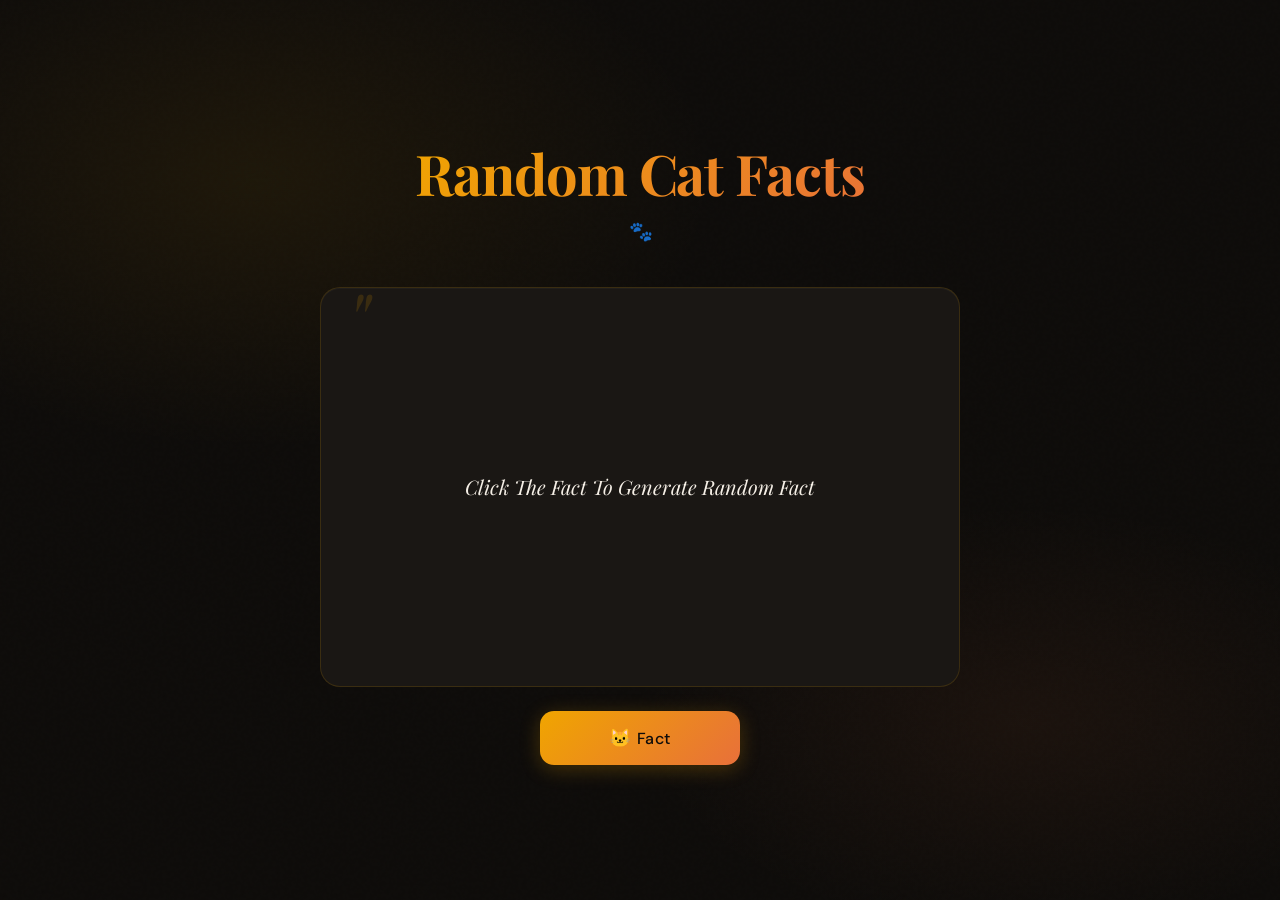
<file: index.html>
<!DOCTYPE html>
<html lang="en">

<head>
  <meta charset="UTF-8">
  <meta name="viewport" content="width=device-width, initial-scale=1.0">
  <title>Document</title>
  <link rel="stylesheet" href="style.css">

</head>

<body>
  <h1>Random Cat Facts</h1>
  <div class="container">
    <h3 class="fact">Click The Fact To Generate Random Fact</h3>
    <button class="factBtn">Fact</button>
  </div>


  <script src=" app.js">
  </script>
</body>

</html>
</file>
<file: style.css>
@import url('https://fonts.googleapis.com/css2?family=Playfair+Display:ital,wght@0,700;1,400&family=DM+Sans:wght@300;400;500&display=swap');

:root {
  --bg: #0e0c0a;
  --surface: #1a1714;
  --surface2: #242018;
  --accent: #f0a500;
  --accent2: #e8703a;
  --text: #f5efe6;
  --text-muted: #8a7f72;
  --border: rgba(240, 165, 0, 0.15);
}

*,
*::before,
*::after {
  margin: 0;
  padding: 0;
  box-sizing: border-box;
}

body {
  background-color: var(--bg);
  color: var(--text);
  font-family: 'DM Sans', sans-serif;
  min-height: 100vh;
  display: flex;
  flex-direction: column;
  align-items: center;
  justify-content: center;
  padding: 2rem;
  overflow: hidden;
  position: relative;
}

/* Atmospheric background */
body::before {
  content: '';
  position: fixed;
  inset: 0;
  background:
    radial-gradient(ellipse 60% 50% at 20% 20%, rgba(240, 165, 0, 0.07) 0%, transparent 60%),
    radial-gradient(ellipse 50% 40% at 80% 80%, rgba(232, 112, 58, 0.06) 0%, transparent 60%);
  pointer-events: none;
  z-index: 0;
}

/* Subtle grain texture */
body::after {
  content: '';
  position: fixed;
  inset: 0;
  background-image: url("data:image/svg+xml,%3Csvg viewBox='0 0 256 256' xmlns='http://www.w3.org/2000/svg'%3E%3Cfilter id='noise'%3E%3CfeTurbulence type='fractalNoise' baseFrequency='0.9' numOctaves='4' stitchTiles='stitch'/%3E%3C/filter%3E%3Crect width='100%25' height='100%25' filter='url(%23noise)' opacity='0.03'/%3E%3C/svg%3E");
  opacity: 0.4;
  pointer-events: none;
  z-index: 0;
}

h1 {
  font-family: 'Playfair Display', serif;
  font-size: clamp(2rem, 5vw, 3.5rem);
  font-weight: 700;
  letter-spacing: -0.02em;
  background: linear-gradient(135deg, var(--accent) 0%, var(--accent2) 100%);
  -webkit-background-clip: text;
  -webkit-text-fill-color: transparent;
  background-clip: text;
  text-align: center;
  margin-bottom: 0.25rem;
  position: relative;
  z-index: 1;
  animation: fadeDown 0.8s ease both;
}

/* Decorative cat paw under title */
h1::after {
  content: '🐾';
  display: block;
  font-size: 1.2rem;
  margin-top: 0.4rem;
  -webkit-text-fill-color: initial;
  opacity: 0.5;
  animation: fadeDown 0.8s 0.1s ease both;
}

.container {
  position: relative;
  z-index: 1;
  width: min(640px, 100%);
  margin-top: 2.5rem;
  display: flex;
  flex-direction: column;
  gap: 1.5rem;
  animation: fadeUp 0.9s 0.2s ease both;
}

.fact {
  background: var(--surface);
  border: 1px solid var(--border);
  border-radius: 20px;
  padding: 2.5rem 2rem;
  font-family: 'Playfair Display', serif;
  font-style: italic;
  font-weight: 400;
  font-size: clamp(1rem, 2.5vw, 1.25rem);
  line-height: 1.75;
  color: var(--text);
  text-align: center;
  cursor: pointer;
  position: relative;
  transition: all 0.3s ease;
  box-shadow:
    0 0 0 0 rgba(240, 165, 0, 0),
    inset 0 1px 0 rgba(255, 255, 255, 0.03);
  min-height: 120px;
  height:400px;
  display: flex;
  align-items: center;
  justify-content: center;
}

/* Decorative quote marks */
.fact::before {
  content: '"';
  position: absolute;
  top: -0.5rem;
  left: 1.5rem;
  font-size: 5rem;
  font-family: 'Playfair Display', serif;
  color: var(--accent);
  opacity: 0.15;
  line-height: 1;
  pointer-events: none;
}

.fact:hover {
  border-color: rgba(240, 165, 0, 0.35);
  background: var(--surface2);
  box-shadow:
    0 8px 40px rgba(240, 165, 0, 0.08),
    0 2px 8px rgba(0, 0, 0, 0.4),
    inset 0 1px 0 rgba(255, 255, 255, 0.04);
  transform: translateY(-2px);
}

.fact:active {
  transform: translateY(0px);
}

/* Fact text animation on change */
.fact.updating {
  opacity: 0;
  transform: translateY(6px);
  transition: opacity 0.2s ease, transform 0.2s ease;
}

.factBtn {
  background: linear-gradient(135deg, var(--accent) 0%, var(--accent2) 100%);
  color: #0e0c0a;
  border: none;
  border-radius: 14px;
  padding: 1rem 2rem;
  font-family: 'DM Sans', sans-serif;
  font-size: 1rem;
  font-weight: 500;
  letter-spacing: 0.03em;
  cursor: pointer;
  position: relative;
  overflow: hidden;
  transition: all 0.25s ease;
  box-shadow:
    0 4px 20px rgba(240, 165, 0, 0.25),
    0 1px 3px rgba(0, 0, 0, 0.3);
  align-self: center;
  width: 100%;
  max-width: 200px;
}

.factBtn::before {
  content: '🐱  ';
  font-size: 1.1rem;
}

/* Shimmer on hover */
.factBtn::after {
  content: '';
  position: absolute;
  top: -50%;
  left: -75%;
  width: 50%;
  height: 200%;
  background: rgba(255, 255, 255, 0.15);
  transform: skewX(-20deg);
  transition: left 0.4s ease;
}

.factBtn:hover {
  transform: translateY(-2px);
  box-shadow:
    0 8px 30px rgba(240, 165, 0, 0.4),
    0 2px 6px rgba(0, 0, 0, 0.3);
}

.factBtn:hover::after {
  left: 150%;
}

.factBtn:active {
  transform: translateY(0);
  box-shadow:
    0 2px 10px rgba(240, 165, 0, 0.2),
    0 1px 3px rgba(0, 0, 0, 0.3);
}

/* Animations */
@keyframes fadeDown {
  from {
    opacity: 0;
    transform: translateY(-16px);
  }

  to {
    opacity: 1;
    transform: translateY(0);
  }
}

@keyframes fadeUp {
  from {
    opacity: 0;
    transform: translateY(20px);
  }

  to {
    opacity: 1;
    transform: translateY(0);
  }
}

/* Floating cat paw decorations */
.paw {
  position: fixed;
  font-size: 1.5rem;
  opacity: 0.04;
  animation: drift linear infinite;
  pointer-events: none;
  z-index: 0;
}

@keyframes drift {
  from {
    transform: translateY(110vh) rotate(0deg);
  }

  to {
    transform: translateY(-10vh) rotate(360deg);
  }
}
</file>
